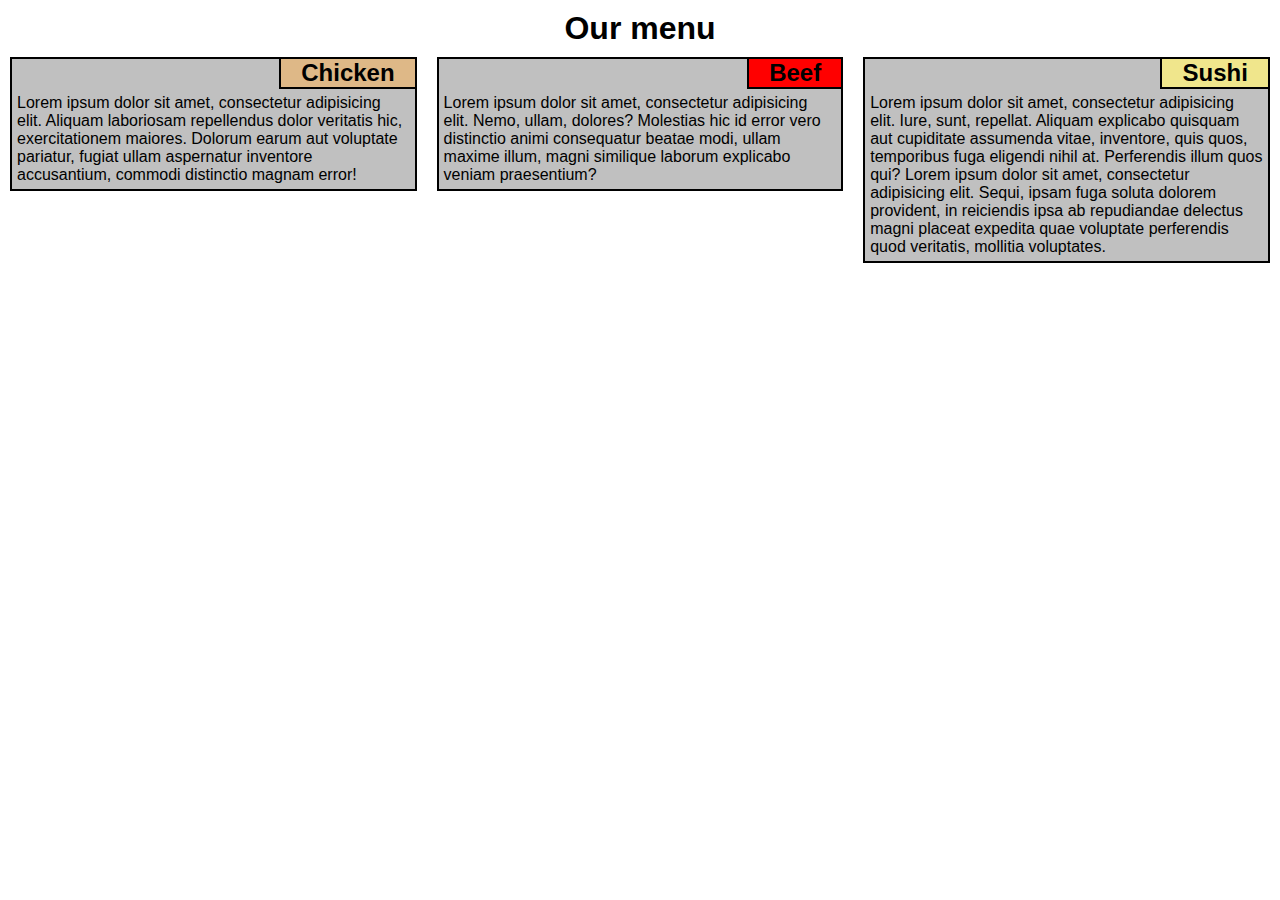
<file: module2-solution/index.html>
<!DOCTYPE html>
<html>
<head>
	<title>Assignment Solution for Module 2</title>
	<link rel="stylesheet" type="text/css" href="css/estilos.css">
</head>
<body>
<h1>Our menu</h1>
<section class="normal">
	<div>
	  <h2 class="chicken">Chicken</h2>
    <p>Lorem ipsum dolor sit amet, consectetur adipisicing elit. Aliquam laboriosam repellendus dolor veritatis hic, exercitationem maiores. Dolorum earum aut voluptate pariatur, fugiat ullam aspernatur inventore accusantium, commodi distinctio magnam error!</p>
</div>
</section>

<section class="normal">
	<div>
	  <h2 class="beef">Beef</h2>
    <p>Lorem ipsum dolor sit amet, consectetur adipisicing elit. Nemo, ullam, dolores? Molestias hic id error vero distinctio animi consequatur beatae modi, ullam maxime illum, magni similique laborum explicabo veniam praesentium?</p>
</div>
</section>

<section class="third">
	<div>
	  <h2 class="sushi">Sushi</h2>
    <p> 
        Lorem ipsum dolor sit amet, consectetur adipisicing elit. Iure, sunt, repellat. Aliquam explicabo quisquam aut cupiditate assumenda vitae, inventore, quis quos, temporibus fuga eligendi nihil at. Perferendis illum quos qui?
        Lorem ipsum dolor sit amet, consectetur adipisicing elit. Sequi, ipsam fuga soluta dolorem provident, in reiciendis ipsa ab repudiandae delectus magni placeat expedita quae voluptate perferendis quod veritatis, mollitia voluptates.
    </p>
</div>
</section>
</body>
</html>
</file>
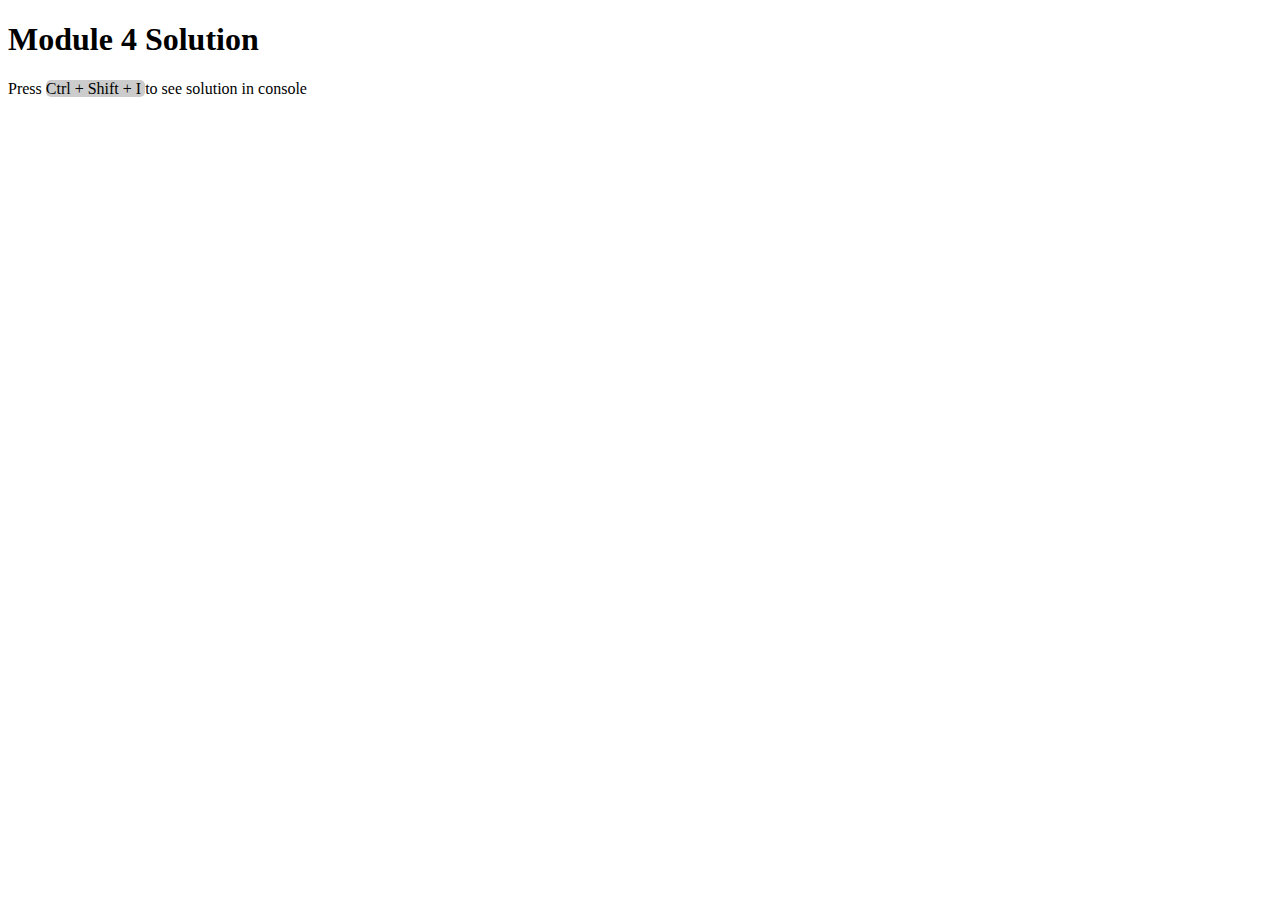
<file: module4-solution/index.html>
<!DOCTYPE html>
<html>
<head>
  <meta charset="utf-8">
  <title>Module 4 Solution Starter</title>
  <script>
    var names = []; // DO NOT REMOVE
  </script>
  <script src="SpeakHello.js"></script>
  <script src="SpeakGoodBye.js"></script>
  <script src="script.js"></script>
</head>
<body>
  <h1>Module 4 Solution</h1>
  <p> Press <span style="background-color:#ccc;border-radius:5px">Ctrl + Shift + I </span>  to see solution in console </p> 
</body>
</html>
</file>
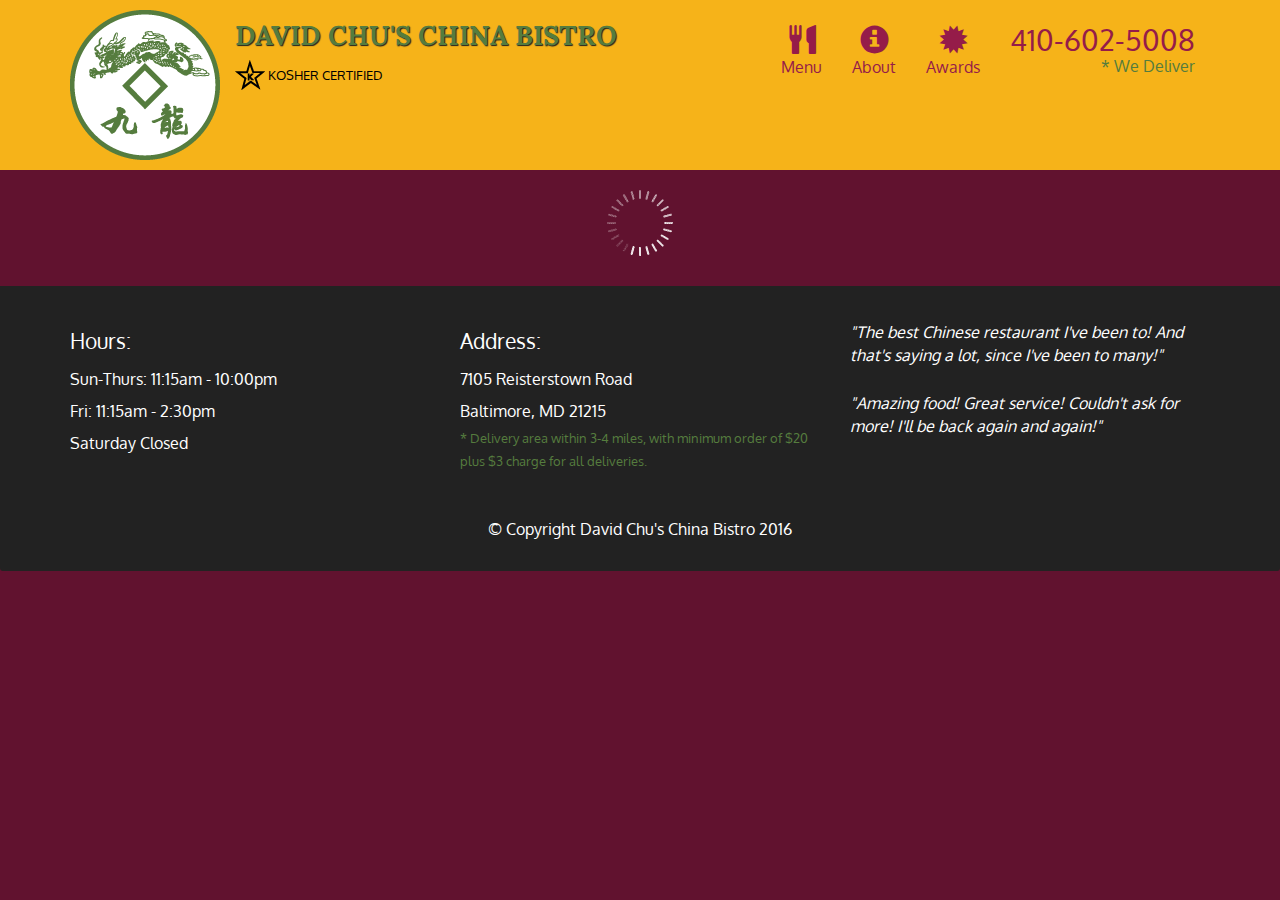
<file: module5-solution/index.html>
<!doctype html>
<html lang="en">
  <head>
    <meta charset="utf-8">
    <meta http-equiv="X-UA-Compatible" content="IE=edge">
    <meta name="viewport" content="width=device-width, initial-scale=1">
    <title>Gian Chu's China Bistro</title>
    <link rel="stylesheet" href="css/bootstrap.min.css">
    <link rel="stylesheet" href="css/styles.css">
    <link href='https://fonts.googleapis.com/css?family=Oxygen:400,300,700' rel='stylesheet' type='text/css'>
    <link href='https://fonts.googleapis.com/css?family=Lora' rel='stylesheet' type='text/css'>
  </head>
<body>
  <header>
    <nav id="header-nav" class="navbar navbar-default">
      <div class="container">
        <div class="navbar-header">
          <a href="index.html" class="pull-left visible-md visible-lg">
            <div id="logo-img" alt="Logo image"></div>
          </a>

          <div class="navbar-brand">
            <a href="index.html"><h1>David Chu's China Bistro</h1></a>
            <p>
              <img src="images/star-k-logo.png" alt="Kosher certification">
              <span>Kosher Certified</span>
            </p>
          </div>

          <button id="navbarToggle" type="button" class="navbar-toggle collapsed" data-toggle="collapse" data-target="#collapsable-nav" aria-expanded="false">
            <span class="sr-only">Toggle navigation</span>
            <span class="icon-bar"></span>
            <span class="icon-bar"></span>
            <span class="icon-bar"></span>
          </button>
        </div>
        
        <div id="collapsable-nav" class="collapse navbar-collapse">
           <ul id="nav-list" class="nav navbar-nav navbar-right">
            <li id="navHomeButton" class="visible-xs active">
              <a href="index.html">
                <span class="glyphicon glyphicon-home"></span> Home</a>
            </li>
            <li id="navMenuButton">
              <a href="#" onclick="$dc.loadMenuCategories();">
                <span class="glyphicon glyphicon-cutlery"></span><br class="hidden-xs"> Menu</a>
            </li>
            <li>
              <a href="#">
                <span class="glyphicon glyphicon-info-sign"></span><br class="hidden-xs"> About</a>
            </li>
            <li>
              <a href="#">
                <span class="glyphicon glyphicon-certificate"></span><br class="hidden-xs"> Awards</a>
            </li>
            <li id="phone" class="hidden-xs">
              <a href="tel:410-602-5008">
                <span>410-602-5008</span></a><div>* We Deliver</div>
            </li>
          </ul><!-- #nav-list -->
        </div><!-- .collapse .navbar-collapse -->
      </div><!-- .container -->
    </nav><!-- #header-nav -->
  </header>

  <div id="call-btn" class="visible-xs">
    <a class="btn" href="tel:410-602-5008">
    <span class="glyphicon glyphicon-earphone"></span>
    410-602-5008
    </a>
  </div>
  <div id="xs-deliver" class="text-center visible-xs">* We Deliver</div>

  <div id="main-content" class="container"></div>

  <footer class="panel-footer">
    <div class="container">
      <div class="row">
        <section id="hours" class="col-sm-4">
          <span>Hours:</span><br>
          Sun-Thurs: 11:15am - 10:00pm<br>
          Fri: 11:15am - 2:30pm<br>
          Saturday Closed
          <hr class="visible-xs">
        </section>
        <section id="address" class="col-sm-4">
          <span>Address:</span><br>
          7105 Reisterstown Road<br>
          Baltimore, MD 21215
          <p>* Delivery area within 3-4 miles, with minimum order of $20 plus $3 charge for all deliveries.</p>
          <hr class="visible-xs">
        </section>
        <section id="testimonials" class="col-sm-4">
          <p>"The best Chinese restaurant I've been to! And that's saying a lot, since I've been to many!"</p>
          <p>"Amazing food! Great service! Couldn't ask for more! I'll be back again and again!"</p>
        </section>
      </div>
      <div class="text-center">&copy; Copyright David Chu's China Bistro 2016</div>
    </div>
  </footer>

  <!-- jQuery (Bootstrap JS plugins depend on it) -->
  <script src="js/jquery-2.1.4.min.js"></script>
  <script src="js/bootstrap.min.js"></script>
  <script src="js/ajax-utils.js"></script>
  <script src="js/script.js"></script>
</body>
</html>
</file>
<file: module2-solution/css/estilos.css>
* {
	box-sizing: border-box;
	margin: 0;
	font-family: Sans-Serif;
}
h1 {
	text-align: center;
	margin: 10px;
}

section {	
	float: left;
}

div {
	background-color: #C0C0C0;
	border: solid 2px black;
}

h2 {
	border-bottom: solid 2px black;
	border-left: solid 2px black;
	float: right;
	padding-left: 20px;
	padding-right: 20px  
}

p {
	clear: both;
	padding: 5px;
}

.chicken {
	background-color: burlywood;
}

.beef {
	background-color: red;
}

.sushi {
	background-color: khaki;
}

@media (min-width: 992px) {
	section {
		width: 33.33%;
		padding-left: 10px;
		padding-right: 10px;
	}

}

@media (min-width: 768px) and (max-width: 991px) {
	section.normal {
		width: 50%;
		padding-left: 10px;
		padding-right: 10px;
	}
	section.third {
		margin-top: 10px;
		width: 100%;
        padding-left: 10px;
		padding-right: 10px;
	}

}

@media (max-width: 767px) {
	section {
		width: 100%;
		padding-left: 10px;
		padding-right: 10px;
		margin-bottom: 10px
	}

}
</file>
<file: module5-solution/css/styles.css>
body {
  font-size: 16px;
  color: #fff;
  background-color: #61122f;
  font-family: 'Oxygen', sans-serif;
}

/** HEADER **/
#header-nav {
  background-color: #f6b319;
  border-radius: 0;
  border: 0;
}

#logo-img {
  background: url('../images/restaurant-logo_large.png') no-repeat;
  width: 150px;
  height: 150px;
  margin: 10px 15px 10px 0;
}

.navbar-brand {
  padding-top: 25px;
}
.navbar-brand h1 { /* Restaurant name */
  font-family: 'Lora', serif;
  color: #557c3e;
  font-size: 1.5em;
  text-transform: uppercase;
  font-weight: bold;
  text-shadow: 1px 1px 1px #222;
  margin-top: 0;
  margin-bottom: 0;
  line-height: .75;
}
.navbar-brand a:hover, .navbar-brand a:focus {
  text-decoration: none;
}
.navbar-brand p { /* Kosher cert */
  color: #000;
  text-transform: uppercase;
  font-size: .7em;
  margin-top: 15px;
}
.navbar-brand p span { /* Star-K */
  vertical-align: middle;
}

#nav-list {
  margin-top: 10px;
}
#nav-list a {
  color: #951C49;
  text-align: center;
}
#nav-list a:hover {
  background: #E7E7E7;
}
#nav-list a span {
  font-size: 1.8em;
}

#phone {
  margin-top: 5px;
}
#phone a { /* Phone number */
  text-align: right;
  padding-bottom: 0;
}
#phone div { /* We Deliver */
  color: #557c3e;
  text-align: right;
  padding-right: 15px;
}

.navbar-header button.navbar-toggle, .navbar-header .icon-bar {
  border: 1px solid #61122f;
}
.navbar-header button.navbar-toggle {
  clear: both;
  margin-top: -30px;
}
/* END HEADER */

/* FOOTER */
.panel-footer {
  margin-top: 30px;
  padding-top: 35px;
  padding-bottom: 30px;
  background-color: #222;
  border-top: 0;
}
.panel-footer div.row {
  margin-bottom: 35px;
}
#hours, #address {
  line-height: 2;
}
#hours > span, #address > span {
  font-size: 1.3em;
}
#address p {
  color: #557c3e;
  font-size: .8em;
  line-height: 1.8;
}
#testimonials {
  font-style: italic;
}
#testimonials p:nth-child(2) {
  margin-top: 25px;
}
/* END FOOTER */



/* HOME PAGE */
.container .jumbotron {
  box-shadow: 0 0 50px #3F0C1F;
  border: 2px solid #3F0C1F;
}

#menu-tile, #specials-tile, #map-tile {
  height: 250px;
  width: 100%;
  margin-bottom: 15px;
  position: relative;
  border: 2px solid #3F0C1F;
  overflow: hidden;
}
#menu-tile:hover, #specials-tile:hover, #map-tile:hover {
  box-shadow: 0 1px 5px 1px #cccccc;
}
#menu-tile {
  background: url('../images/menu-tile.jpg') no-repeat;
  background-position: center;
}
#specials-tile {
  background: url('../images/specials-tile.jpg') no-repeat;
  background-position: center;
}
#menu-tile span, #specials-tile span, #map-tile span {
  position: absolute;
  bottom: 0;
  right: 0;
  width: 100%;
  text-align: center;
  font-size: 1.6em;
  text-transform: uppercase;
  background-color: #000;
  color: #fff;
  opacity: .8;
}
/* END HOME PAGE */

/* MENU CATEGORIES PAGE */
.category-tile { 
  position: relative;
  border: 2px solid #3F0C1F;
  overflow: hidden;
  width: 200px;
  height: 200px;
  margin: 0 auto 15px;
}
.category-tile span {
  position: absolute;
  bottom: 0;
  right: 0;
  width: 100%;
  text-align: center;
  font-size: 1.2em;
  text-transform: uppercase;
  background-color: #000;
  color: #fff;
  opacity: .8;
}
.category-tile:hover {
  box-shadow: 0 1px 5px 1px #cccccc;
}

#menu-categories-title + div {
  margin-bottom: 50px;
}
/* END MENU CATEGORIES PAGE */

/* SINGLE CATEGORY PAGE */
.menu-item-tile {
  margin-bottom: 25px;
}
.menu-item-tile hr {
  width: 80%;
}
.menu-item-tile .menu-item-price {
  font-size: 1.1em;
  text-align: right;
  margin-top: -15px;
  margin-right: -15px;
}
.menu-item-tile .menu-item-price span {
  font-size: .6em;
}
.menu-item-photo {
  position: relative;
  border: 2px solid #3F0C1F; 
  overflow: hidden;
  padding: 0;
  margin-right: -15px;
  margin-left: auto;
  margin-bottom: 20px;
  max-width: 250px;
}
.menu-item-photo div {
  position: absolute;
  bottom: 0;
  right: 0;
  width: 80px;
  background-color: #557c3e;
  text-align: center;
}
.menu-item-description {
  padding-right: 30px;
}
h3.menu-item-title {
  margin: 0 0 10px;
}
.menu-item-details {
  font-size: .9em;
  font-style: italic;
}
/* END SINGLE CATEGORY PAGE */


/********** Large devices only **********/
@media (min-width: 1200px) {
  .container .jumbotron {
    background: url('../images/jumbotron_1200.jpg') no-repeat;
    height: 675px;
  }
}

/********** Medium devices only **********/
@media (min-width: 992px) and (max-width: 1199px) {
  /* Header */
  #logo-img {
    background: url('../images/restaurant-logo_medium.png') no-repeat;
    width: 100px;
    height: 100px;
    margin: 5px 5px 5px 0;
  }
  /* End Header */

  /* Home Page */
  .container .jumbotron {
    background: url('../images/jumbotron_992.jpg') no-repeat;
    height: 558px;
  }
  /* End Home Page */
}

/********** Small devices only **********/
@media (min-width: 768px) and (max-width: 991px) {
  /* Home Page */
  .container .jumbotron {
    background: url('../images/jumbotron_768.jpg') no-repeat;
    height: 432px;
  }
  /* End Home Page */
}

/********** Extra small devices only **********/
@media (max-width: 767px) {
  /* Header */
  .navbar-brand {
    padding-top: 10px;
    height: 80px;
  }
  .navbar-brand h1 { /* Restaurant name */
    padding-top: 10px;
    font-size: 5vw; /* 1vw = 1% of viewport width */
  }
  .navbar-brand p { /* Kosher cert */
    font-size: .6em;
    margin-top: 12px;
  }
  .navbar-brand p img { /* Star-K */
    height: 20px;
  }

  #collapsable-nav a { /* Collapsed nav menu text */
    font-size: 1.2em;
  }
  #collapsable-nav a span { /* Collapsed nav menu glyph */
    font-size: 1em;
    margin-right: 5px;
  }

  #call-btn > a {
    font-size: 1.5em;
    display: block;
    margin: 0 20px;
    padding: 10px;
    border: 2px solid #fff;
    background-color: #f6b319;
    color: #951c49;
  }
  #xs-deliver {
    margin-top: 5px;
    font-size: .7em;
    letter-spacing: .1em;
    text-transform: uppercase;
  }
  /* End Header */

  /* Footer */
  .panel-footer section {
    margin-bottom: 30px;
    text-align: center;
  }
  .panel-footer section:nth-child(3) {
    margin-bottom: 0; /* margin already exists on the whole row */
  }
  .panel-footer section hr {
    width: 50%;
  }
  /* End Footer */

  /* Home Page */
  .container .jumbotron {
    margin-top: 30px;
    padding: 0;
  }
  #menu-tile, #specials-tile {
    width: 360px;
    margin: 0 auto 15px;
  }

  .menu-item-photo {
    margin-right: auto;
  }
  .menu-item-tile .menu-item-price {
    text-align: center;
  }
  .menu-item-description {
    text-align: center;;
  }
}


/********** Super extra small devices Only :-) (e.g., iPhone 4) **********/
@media (max-width: 479px) {
  /* Header */
  .navbar-brand h1 { /* Restaurant name */
    padding-top: 5px;
    font-size: 6vw;
  }
  /* End Header */
  
  /* Home page */
  #menu-tile, #specials-tile {
    width: 280px;
    margin: 0 auto 15px;
  }

  .col-xxs-12 {
    position: relative;
    min-height: 1px;
    padding-right: 15px;
    padding-left: 15px;
    float: left;
    width: 100%;
  }
}
</file>
